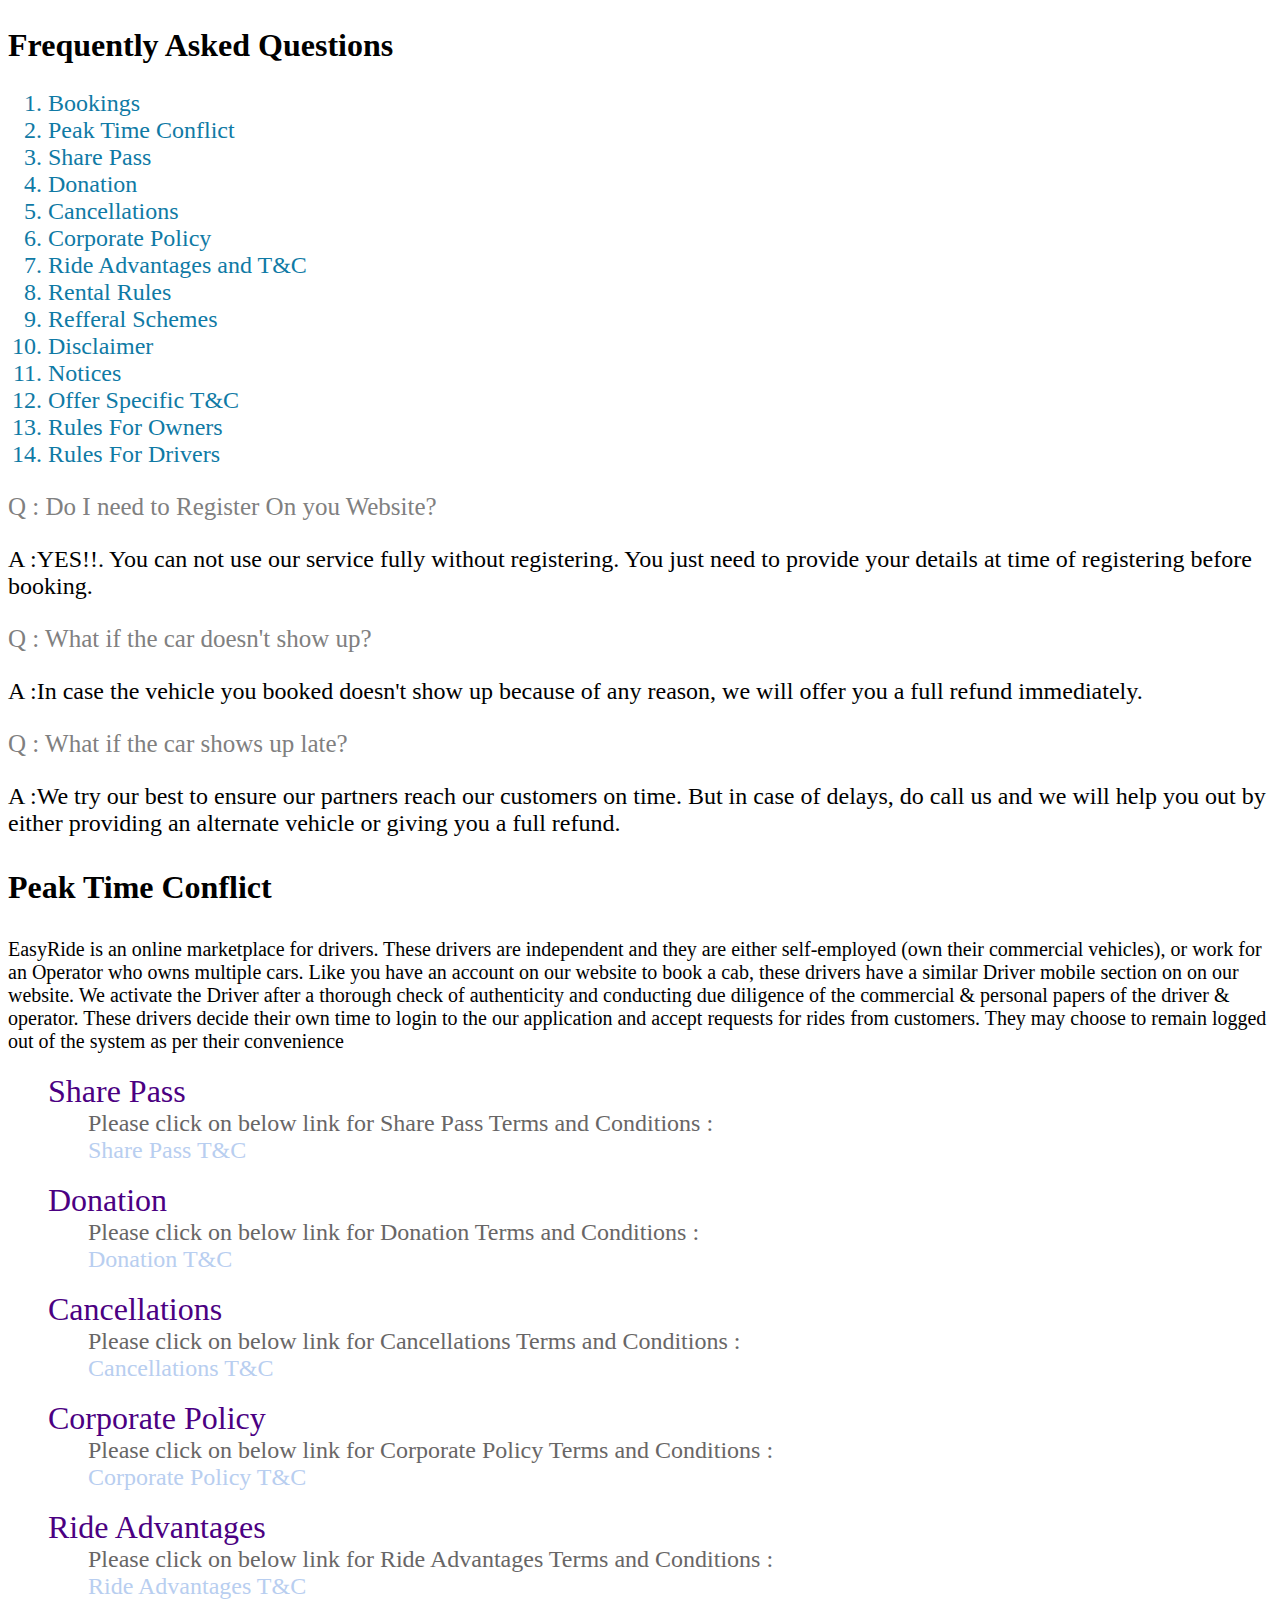
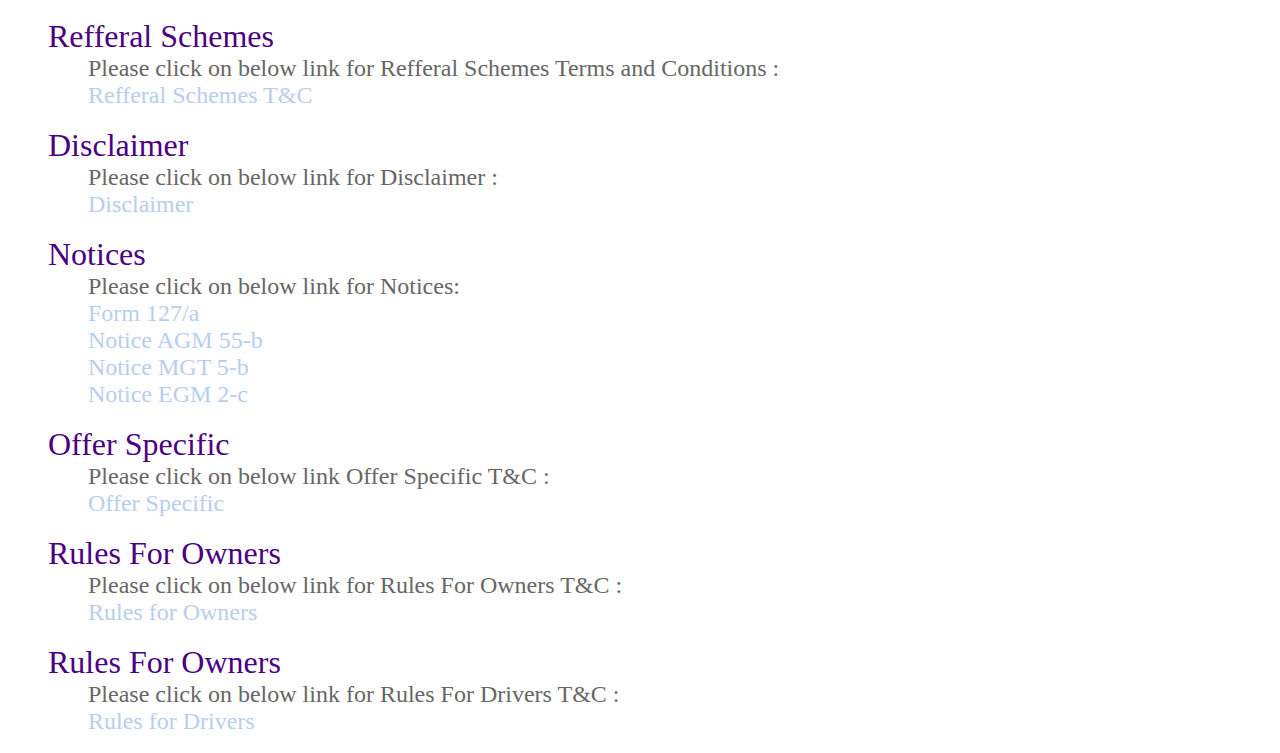
<file: pages/terms&Condition.html>
<!DOCTYPE html>
<html lang="en">
  <head>
    <meta charset="UTF-8" />
    <meta http-equiv="X-UA-Compatible" content="IE=edge" />
    <meta name="viewport" content="width=device-width, initial-scale=1.0" />
    <title>Terms & Conditions</title>
    <style>
        .terms h2{
            font-size: xx-large;
        }
        .terms .list-item li{
            color: rgb(15, 122, 165);
            font-size: x-large;
        }
        .terms a{
            text-decoration: none;
            color: rgb(15, 122, 165); ;
        }
        .ques{font-size: 25px; color: grey;}
        .ques::selection{
            color: black;
        }
        .answ{font-size: x-large;}
        .FAQ h3{
            font-size: xx-large;
        }
        .FAQ p{
            font-size: 20px;
        }
        
        .stone{
            list-style: none;
        }
        .stone ul li{
            list-style: none;
            font-size: x-large;
        }
        .stone .item-head{
            font-size: xx-large;
            color: indigo;
        }
        .stone a{
            text-decoration: none;
            color: rgb(184, 206, 240);
        }
        .stone{
            font-size: 18px;
            color: rgb(104, 102, 102);
        }

    </style>
  </head>
  <body>
      <!-- terms and condition page made by Kumar Sanskar  -->
    <div class="terms">
      <h2>Frequently Asked Questions</h2>
      <ol class="list-item" type="1">
        <li><a href="#">Bookings</a></li>
        <li><a href="#">Peak Time Conflict</a></li>
        <li><a href="#">Share Pass</a></li>
        <li><a href="#">Donation</a></li>
        <li><a href="#">Cancellations</a></li>
        <li><a href="#">Corporate Policy</a></li>
        <li><a href="#">Ride Advantages and T&C</a></li>
        <li><a href="#">Rental Rules</a></li>
        <li><a href="#">Refferal Schemes</a></li>
        <li><a href="#">Disclaimer</a></li>
        <li><a href="#">Notices</a></li>
        <li><a href="#">Offer Specific T&C</a></li>
        <li><a href="#">Rules For Owners</a></li>
        <li><a href="#">Rules For Drivers</a></li>
      </ol>
    </div>
    <div class="booking-rel">
      <p class="ques">Q : Do I need to Register On you Website?</p>
      <p class="answ">
        A :YES!!. You can not use our service fully without registering. You
        just need to provide your details at time of registering before booking.
      </p>
      <p class="ques">Q : What if the car doesn't show up?</p>
      <p class="answ">
        A :In case the vehicle you booked doesn't show up because of any reason,
        we will offer you a full refund immediately.
      </p>
      <p class="ques">Q : What if the car shows up late?</p>
      <p class="answ">
        A :We try our best to ensure our partners reach our customers on time.
        But in case of delays, do call us and we will help you out by either
        providing an alternate vehicle or giving you a full refund.
      </p>
    </div>
    <div class="FAQ">
      <h3>Peak Time Conflict</h3>
      <p>
        EasyRide is an online marketplace for drivers. These drivers are independent
        and they are either self-employed (own their commercial vehicles), or
        work for an Operator who owns multiple cars. Like you have an account  on
        our website to book a cab, these drivers have a similar Driver
        mobile section on on our website. We activate the Driver  after a
        thorough check of authenticity and conducting due diligence of the
        commercial & personal papers of the driver & operator. These drivers
        decide their own time to login to the our application and accept
        requests for rides from customers. They may choose to remain logged out
        of the system as per their convenience
      </p>
      <ul class="stone">
          <li class="item-head">Share Pass</li>
          <ul>
              <li>Please click on below link for Share Pass Terms and Conditions :</li>
              <li><a href="#">Share Pass T&C</a></li>
          </ul>
      </ul>
      <ul class="stone">
          <li class="item-head">Donation</li>
          <ul>
              <li>Please click on below link for Donation Terms and Conditions :</li>
              <li><a href="#">Donation T&C</a></li>
          </ul>
      </ul>
      <ul class="stone">
          <li class="item-head">Cancellations</li>
          <ul>
              <li>Please click on below link for Cancellations Terms and Conditions :</li>
              <li><a href="#">Cancellations T&C</a></li>
          </ul>
      </ul>
      <ul class="stone">
          <li class="item-head">Corporate Policy</li>
          <ul>
              <li>Please click on below link for Corporate Policy Terms and Conditions :</li>
              <li><a href="#">Corporate Policy T&C</a></li>
          </ul>
      </ul>
      <ul class="stone">
          <li class="item-head">Ride Advantages</li>
          <ul>
              <li>Please click on below link for  Ride Advantages Terms and Conditions :</li>
              <li><a href="#">Ride Advantages T&C</a></li>
          </ul>
      </ul>
      <ul class="stone">
          <li class="item-head">Refferal Schemes</li>
          <ul>
              <li>Please click on below link for Refferal Schemes Terms and Conditions :</li>
              <li><a href="#">Refferal Schemes T&C</a></li>
          </ul>
      </ul>
      <ul class="stone">
          <li class="item-head">Disclaimer</li>
          <ul>
              <li>Please click on below link for Disclaimer :</li>
              <li><a href="#">Disclaimer</a></li>
          </ul>
      </ul>
      <ul class="stone">
          <li class="item-head">Notices</li>
          <ul>
              <li>Please click on below link for Notices:</li>
              <li><a href="#">Form 127/a</a></li>
              <li><a href="#">Notice AGM 55-b</a></li>
              <li><a href="#">Notice MGT 5-b</a></li>
              <li><a href="#">Notice EGM 2-c</a></li>
          </ul>
      </ul>
      <ul class="stone">
            <li class="item-head">Offer Specific</li>
            <ul>
                <li>Please click on below link Offer Specific T&C :</l>
                <li><a href="#">Offer Specific</a></li>
            </ul>
        </ul>
      <ul class="stone">
            <li class="item-head">Rules For Owners</li>
            <ul>
                <li>Please click on below link  for Rules For Owners T&C :</l>
                <li><a href="#">Rules for Owners</a></li>
            </ul>
        </ul>
      <ul class="stone">
            <li class="item-head">Rules For Owners</li>
            <ul>
                <li>Please click on below link  for Rules For Drivers T&C :</l>
                <li><a href="#">Rules for Drivers</a></li>
            </ul>
        </ul>
    </div>
  </body>
</html>
</file>
